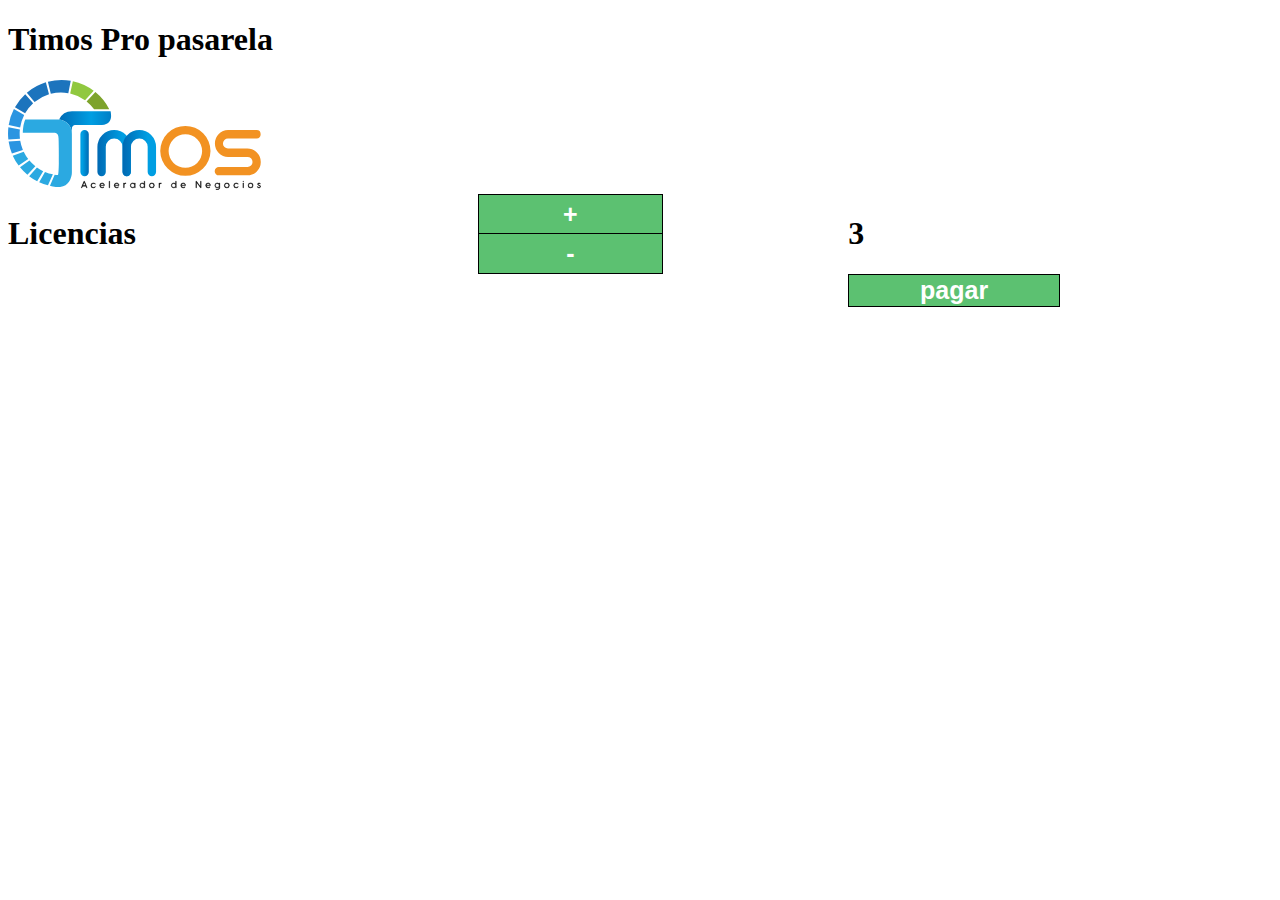
<file: index.html>
<!DOCTYPE html>
<html>

<head>
  <meta charset="utf-8">
  <title>Mi pagina de prueba</title>
  <link href="style.css" rel="stylesheet" type="text/css" />
</head>

<body>
  
  <section id="timos">
    <h1>Timos Pro pasarela</h1>
  </section>
  
  <div class="logo">
    <svg preserveAspectRatio="xMidYMid meet" data-bbox="-0.001 0 646.441 280.684" viewBox="0 0 646.45 281.17"
      data-type="ugc" role="img" aria-labelledby="svgcid-imgb6u-83uall">
      <title id="svgcid-imgb6u-83uall">Acelerador de negocios</title>
      <g>
        <defs>
          <linearGradient gradientUnits="userSpaceOnUse" y2="187.03" x2="206.54" y1="187.03" x1="185.12"
            id="svgcid--dxpgzj9n5kzu">
            <stop stop-color="#009ee2" offset=".25"></stop>
            <stop stop-color="#0069b3" offset="1"></stop>
          </linearGradient>
          <linearGradient gradientUnits="userSpaceOnUse" y2="187.03" x2="314.32" y1="187.03" x1="228.63"
            id="svgcid-alcz0h-rt7kvr">
            <stop stop-color="#0069b3" offset="0"></stop>
            <stop stop-color="#009ee2" offset=".75"></stop>
          </linearGradient>
          <linearGradient xlink:href="#svgcid-alcz0h-rt7kvr" y2="187.03" x2="378.61" y1="187.03" x1="292.9"
            id="svgcid--y8hnbz5lvrk">
          </linearGradient>
          <linearGradient gradientUnits="userSpaceOnUse" y2="108.7" x2="298.25" y1="108.7" x1="126.5"
            id="svgcid-fy5smk-t3uq11">
            <stop stop-color="#0069b3" offset="0"></stop>
            <stop stop-color="#009ee2" offset=".5"></stop>
            <stop stop-color="#0069b3" offset="1"></stop>
          </linearGradient>
        </defs>
        <g>
          <path
            d="M612.13 175.29h-49.24a12.89 12.89 0 1 1 0-25.77h72.84a10.72 10.72 0 0 0 0-21.43h-72.84a34.32 34.32 0 0 0 0 68.63h49.24a12.89 12.89 0 1 1 0 25.77h-72.84a10.71 10.71 0 1 0 0 21.42h72.84a34.31 34.31 0 0 0 34.31-34.31 34.31 34.31 0 0 0-34.31-34.31z"
            fill="#f29222"></path>
          <path
            d="M453.59 117.38a64.28 64.28 0 0 0-64.27 64.28 64.28 64.28 0 0 0 128.55 0 64.28 64.28 0 0 0-64.28-64.28zm42.85 64.31a42.85 42.85 0 0 1-85.7 0 42.85 42.85 0 0 1 85.7 0z"
            fill="#f29222"></path>
          <path
            d="m194.18 258.92-6.76 16.82H189l1.71-4.29h8.34l1.7 4.29h1.59l-6.75-16.82zm-2.92 11.16 3.63-9.19 3.62 9.19z"
            fill="#000000" stroke="#000000"></path>
          <path
            d="M218.46 264.51a4.59 4.59 0 0 1 4.07 2.35l1.14-.64a5.88 5.88 0 0 0-5.26-3 6.4 6.4 0 0 0 0 12.8 5.88 5.88 0 0 0 5.26-3l-1.14-.64a4.59 4.59 0 0 1-4.07 2.35 5.07 5.07 0 0 1 0-10.14z"
            fill="#000000" stroke="#000000"></path>
          <path
            d="M240.75 263.18a6.4 6.4 0 0 0 .16 12.8 6.19 6.19 0 0 0 4.83-2.16L245 273a5.1 5.1 0 0 1-3.91 1.66 4.82 4.82 0 0 1-5.05-4.6h10.59c.37-4.6-2.76-6.88-5.88-6.88zm-4.75 5.76a4.66 4.66 0 0 1 4.72-4.48 4.42 4.42 0 0 1 4.57 4.48z"
            fill="#000000" stroke="#000000"></path>
          <path fill="#000000" stroke="#000000" d="M259.95 258.92v16.82h-1.44v-16.82h1.44z"></path>
          <path
            d="M277.91 263.18a6.4 6.4 0 0 0 .17 12.8 6.19 6.19 0 0 0 4.83-2.16l-.76-.78a5.09 5.09 0 0 1-3.91 1.66 4.81 4.81 0 0 1-5-4.6h10.59c.36-4.64-2.83-6.92-5.92-6.92zm-4.71 5.76a4.65 4.65 0 0 1 4.71-4.48 4.41 4.41 0 0 1 4.57 4.48z"
            fill="#000000" stroke="#000000"></path>
          <path
            d="M297.12 266.29v-2.87h-1.44v12.32h1.44v-6.54c0-2.89 1.78-4.67 4-4.67a2.63 2.63 0 0 1 .61.07v-1.34a2.08 2.08 0 0 0-.64-.08 4 4 0 0 0-3.97 3.11z"
            fill="#000000" stroke="#000000"></path>
          <path
            d="M323.79 266.05h-.07a5.34 5.34 0 0 0-4.93-2.87 6.41 6.41 0 0 0 0 12.8 5.34 5.34 0 0 0 4.93-2.87h.07v2.63h1.45v-12.32h-1.45zm-4.81 8.6a5.07 5.07 0 1 1 4.86-5.07 4.75 4.75 0 0 1-4.84 5.07z"
            fill="#000000" stroke="#000000"></path>
          <path
            d="M348.22 266.05h-.07a5.35 5.35 0 0 0-4.93-2.87 6.41 6.41 0 0 0 0 12.8 5.35 5.35 0 0 0 4.93-2.87h.07v2.63h1.45v-16.82h-1.45zm-4.81 8.6a5.07 5.07 0 1 1 4.86-5.07 4.75 4.75 0 0 1-4.86 5.07z"
            fill="#000000" stroke="#000000"></path>
          <path
            d="M367.88 263.18a6.4 6.4 0 1 0 6.35 6.4 6.22 6.22 0 0 0-6.35-6.4zm0 11.47a5.07 5.07 0 1 1 4.91-5.07 4.83 4.83 0 0 1-4.91 5.07z"
            fill="#000000" stroke="#000000"></path>
          <path
            d="M387.54 266.29v-2.87h-1.44v12.32h1.44v-6.54c0-2.89 1.78-4.67 4-4.67a2.72 2.72 0 0 1 .62.07v-1.34a2.17 2.17 0 0 0-.64-.08 4 4 0 0 0-3.98 3.11z"
            fill="#000000" stroke="#000000"></path>
          <path
            d="M428.74 266.05h-.07a5.35 5.35 0 0 0-4.93-2.87 6.41 6.41 0 0 0 0 12.8 5.35 5.35 0 0 0 4.93-2.87h.07v2.63h1.44v-16.82h-1.44zm-4.81 8.6a5.07 5.07 0 1 1 4.86-5.07 4.75 4.75 0 0 1-4.86 5.07z"
            fill="#000000" stroke="#000000"></path>
          <path
            d="M448.14 263.18a6.4 6.4 0 0 0 .16 12.8 6.23 6.23 0 0 0 4.84-2.16l-.76-.78a5.1 5.1 0 0 1-3.91 1.66 4.82 4.82 0 0 1-5.05-4.6H454c.41-4.64-2.74-6.92-5.86-6.92zm-4.72 5.76a4.66 4.66 0 0 1 4.72-4.48 4.42 4.42 0 0 1 4.57 4.48z"
            fill="#000000" stroke="#000000"></path>
          <path fill="#000000" stroke="#000000"
            d="M492.38 273.25h-.11l-10.21-14.33h-1.52v16.82h1.47v-14.33h.12l10.21 14.33h1.51v-16.82h-1.47v14.33z">
          </path>
          <path
            d="M511.81 263.18A6.4 6.4 0 0 0 512 276a6.23 6.23 0 0 0 4.84-2.16l-.76-.78a5.1 5.1 0 0 1-3.91 1.66 4.82 4.82 0 0 1-5.05-4.6h10.59c.37-4.66-2.78-6.94-5.9-6.94zm-4.72 5.76a4.66 4.66 0 0 1 4.72-4.48 4.42 4.42 0 0 1 4.57 4.48z"
            fill="#000000" stroke="#000000"></path>
          <path
            d="M540.09 266.05H540a5.35 5.35 0 0 0-4.93-2.87 6.41 6.41 0 0 0 0 12.8 5.35 5.35 0 0 0 4.93-2.87h.09v2c0 3.22-2.37 4.31-4.83 4.31a6.35 6.35 0 0 1-3.46-.9v1.28a6.89 6.89 0 0 0 3.62.88c2.89 0 6.12-1.33 6.12-5.5v-11.76h-1.45zm-4.83 8.6a5.07 5.07 0 1 1 4.88-5.07 4.75 4.75 0 0 1-4.88 5.07z"
            fill="#000000" stroke="#000000"></path>
          <path
            d="M559.75 263.18a6.4 6.4 0 1 0 6.35 6.4 6.23 6.23 0 0 0-6.35-6.4zm0 11.47a5.07 5.07 0 1 1 4.91-5.07 4.83 4.83 0 0 1-4.91 5.07z"
            fill="#000000" stroke="#000000"></path>
          <path
            d="M583.75 264.51a4.59 4.59 0 0 1 4.07 2.35l1.14-.64a5.88 5.88 0 0 0-5.26-3 6.4 6.4 0 0 0 0 12.8 5.88 5.88 0 0 0 5.26-3l-1.14-.64a4.59 4.59 0 0 1-4.07 2.35 5.07 5.07 0 0 1 0-10.14z"
            fill="#000000" stroke="#000000"></path>
          <path fill="#000000" stroke="#000000" d="M602.27 263.42v12.32h-1.44v-12.32h1.44z"></path>
          <path fill="#000000" stroke="#000000" d="M602.27 258.92v1.4h-1.44v-1.4h1.44z"></path>
          <path
            d="M620.49 263.18a6.4 6.4 0 1 0 6.34 6.4 6.22 6.22 0 0 0-6.34-6.4zm0 11.47a5.07 5.07 0 1 1 4.9-5.07 4.84 4.84 0 0 1-4.9 5.07z"
            fill="#000000" stroke="#000000"></path>
          <path
            d="m642.49 268.82-.83-.33c-1.44-.59-2-1.3-2-2.23 0-1.23 1-1.84 2.2-1.84a2.47 2.47 0 0 1 2.47 1.73l1.16-.38a3.6 3.6 0 0 0-3.68-2.59c-2 0-3.57 1.26-3.57 3.08 0 1.35.83 2.54 2.86 3.37l.95.38c1.61.68 2.47 1.25 2.47 2.51 0 1.54-1.33 2.2-2.66 2.2a2.92 2.92 0 0 1-3-2.37l-1.25.36a4 4 0 0 0 4.21 3.27c2 0 4.1-1.07 4.1-3.46.08-1.99-1.3-2.82-3.43-3.7z"
            fill="#000000" stroke="#000000"></path>
          <path d="m197 51.81 22.1-24.47a136.28 136.28 0 0 0-53.28-24.28L159 34.69a105.15 105.15 0 0 1 38 17.12z"
            fill="#90c83f"></path>
          <path d="m48.1 32.75 19.81 23.71a105.47 105.47 0 0 1 36.88-19.88L96.76 6A136.67 136.67 0 0 0 48.1 32.75z"
            fill="#1c74bd"></path>
          <path
            d="M137 0a137.08 137.08 0 0 0-35 4.51l7.47 30.77a106.54 106.54 0 0 1 44.73-1.56L160.43 2A137.38 137.38 0 0 0 137 0z"
            fill="#1c74bd"></path>
          <path d="m17.68 69.63 26 15.64a106.21 106.21 0 0 1 20.53-25.6L44 36.39a137.57 137.57 0 0 0-26.32 33.24z"
            fill="#1c74bd"></path>
          <path d="m223.45 30.76-22.53 24a106.19 106.19 0 0 1 19.25 19.8h38.77a137.55 137.55 0 0 0-35.49-43.8z"
            fill="#7da32b"></path>
          <path
            d="M29.78 137.73a107.93 107.93 0 0 1 .59-11.15l-29.4-6A137.6 137.6 0 0 0 .83 152l29.71-1.61a106 106 0 0 1-.76-12.66z"
            fill="#2b95e1"></path>
          <path d="m41.35 89.61-26.3-15.13a135.92 135.92 0 0 0-13.3 40.63L31 121.62a105 105 0 0 1 10.35-32.01z"
            fill="#2b95e1"></path>
          <path d="M1.55 157.56a136 136 0 0 0 8.39 30.7L38 178.72a104.16 104.16 0 0 1-6.77-23.34z" fill="#2b95e1">
          </path>
          <path
            d="M206.54 138.81v96.44A10.71 10.71 0 0 1 195.83 246a10.71 10.71 0 0 1-10.71-10.71v-96.48a10.71 10.71 0 0 1 10.71-10.72 10.71 10.71 0 0 1 10.71 10.72z"
            fill="url(#svgcid--dxpgzj9n5kzu)"></path>
          <path
            d="M228.63 170.94v64.31A10.71 10.71 0 0 0 239.34 246a10.72 10.72 0 0 0 10.71-10.71v-64.35a21.42 21.42 0 0 1 21.42-21.42 21.42 21.42 0 0 1 21.43 21.42v64.31A10.72 10.72 0 0 0 303.61 246a10.71 10.71 0 0 0 10.71-10.71v-64.35a42.85 42.85 0 0 0-42.85-42.85 42.85 42.85 0 0 0-42.84 42.85z"
            fill="url(#svgcid-alcz0h-rt7kvr)"></path>
          <path
            d="M292.9 170.94v64.31A10.72 10.72 0 0 0 303.61 246a10.71 10.71 0 0 0 10.71-10.71v-64.35a21.43 21.43 0 0 1 21.43-21.42 21.43 21.43 0 0 1 21.43 21.42v64.31A10.72 10.72 0 0 0 367.89 246a10.72 10.72 0 0 0 10.72-10.71v-64.35a42.86 42.86 0 0 0-42.86-42.85 42.85 42.85 0 0 0-42.85 42.85z"
            fill="url(#svgcid--y8hnbz5lvrk)"></path>
          <path
            d="M262.43 80.25v-.06h-98.6a36.6 36.6 0 0 0-33.24 21 36 36 0 0 1 32.7 36v-12.46c0-9.87 8.6-9.86 8.6-9.86H240c17.78 0 22.4-11.88 23.44-19.41.63-4.72-.25-11.04-1.01-15.21z"
            fill="url(#svgcid-fy5smk-t3uq11)"></path>
          <path d="m40.11 183.34-28 10.1a136.86 136.86 0 0 0 15 25.44l24.54-16.78a106.4 106.4 0 0 1-11.54-18.76z"
            fill="#2ba9e1"></path>
          <path d="M74 223.72 54 246a137.8 137.8 0 0 0 20.58 13l15.31-25.9A105.82 105.82 0 0 1 74 223.72z"
            fill="#2ba9e1"></path>
          <path
            d="m54.86 206.06-24.19 17.27a137.36 137.36 0 0 0 18.89 19.08l20.38-21.77a106.08 106.08 0 0 1-15.08-14.58z"
            fill="#2ba9e1"></path>
          <path d="m94.58 235.2-14.87 26.22a135.79 135.79 0 0 0 22.45 8l12.62-28.06a104.84 104.84 0 0 1-20.2-6.16z"
            fill="#2ba9e1"></path>
          <path
            d="M163 240c.08 0 0-.07.13-.1a42.34 42.34 0 0 0 .21-6.54v-96.14a36.22 36.22 0 0 0-32.8-36.13h.13c-1.1-.1-2-.2-3.1-.2H44.22s-3.27 6.34-5.13 18.71a88.3 88.3 0 0 0-1.27 15.34l79.42-.13s6.91-.4 9.4 3.66c1.94 3.15 2.92 7.13 2.87 17.47 0 0 .83 31.12.43 56.87-.23 14.4-.69 26.72-2 29.88l-.16.45h-.76c-2.58-.2-5.14-.49-7.66-.88l-12.11 28.51c0 .23 3.73.77 3.73.77a140.4 140.4 0 0 0 22.24 2.37c22.29-2.76 28.51-22.37 30.07-34z"
            fill="#2ba9e1"></path>
        </g>
      </g>
    </svg>
  </div>

  <section id="proforma">
    <div class="texto"> 
      <h1>Licencias</h1>
    </div>
    <div class="boton"> 
      <button onclick="add()">+</button>
      <button onclick="substract()">-</button> 
    </div>
    <div class="texto"> 
      <h1 id="cantidad_licencias"></h1>
    </div>
    <div></div>
    <div><div id="pp-button"></div></div>
    <div class="boton"> 
      <button onclick="pagar()">pagar</button>
    </div>
  </section>


</body>

<script src="https://ajax.googleapis.com/ajax/libs/jquery/3.6.0/jquery.min.js"></script>
<script src="https://pay.payphonetodoesposible.com/api/button/js?appId=fWvzre8A0CQ5rhs1Tvgg"></script>
<script src="script.js"></script>

</html>
</file>
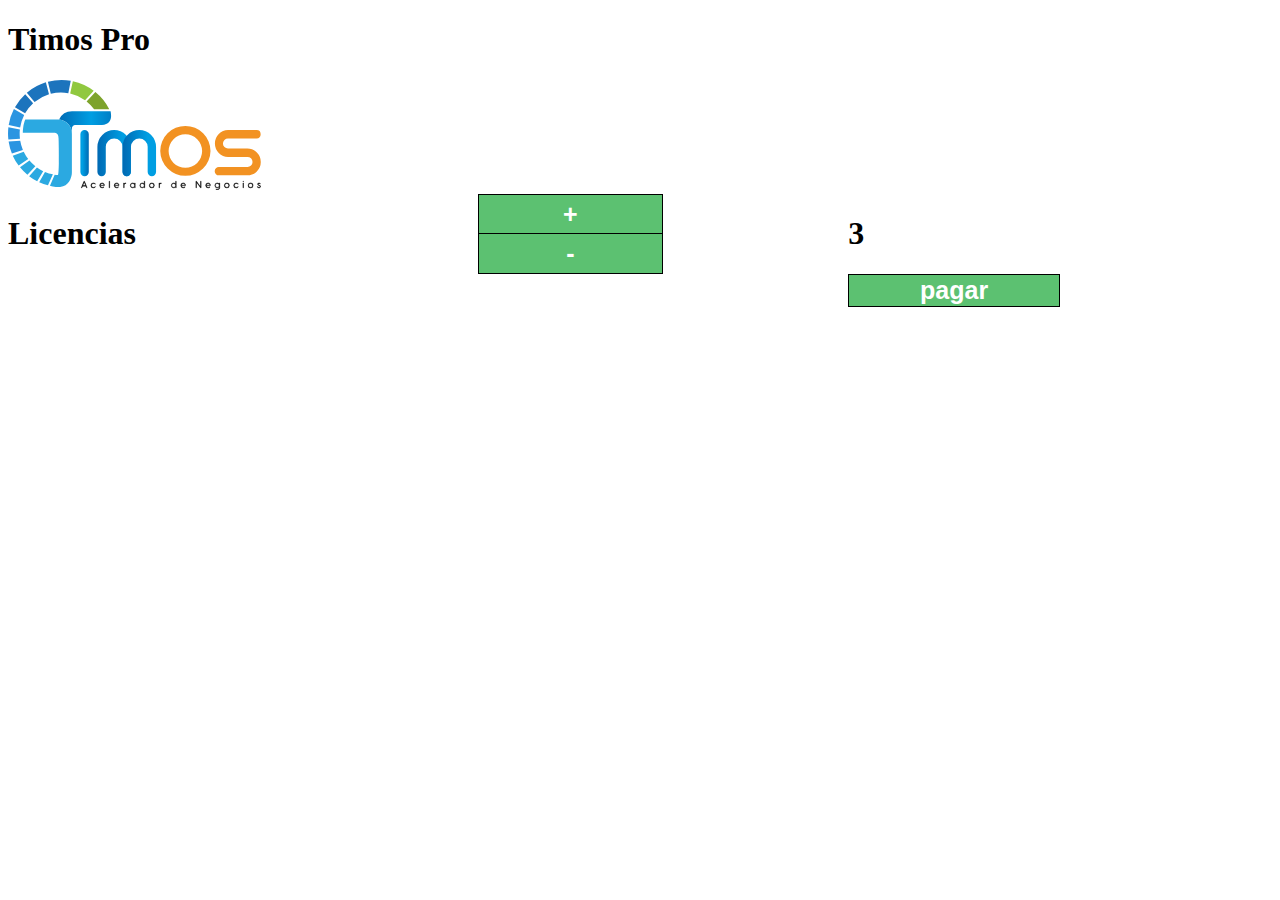
<file: PasarelaPago.html>
<!DOCTYPE html>
<html>

<head>
  <meta charset="utf-8">
  <title>Mi pagina de prueba</title>
  <link href="style.css" rel="stylesheet" type="text/css" />
</head>

<body>
  
  <section id="timos">
    <h1>Timos Pro</h1>
  </section>
  
  <div class="logo">
    <svg preserveAspectRatio="xMidYMid meet" data-bbox="-0.001 0 646.441 280.684" viewBox="0 0 646.45 281.17"
      data-type="ugc" role="img" aria-labelledby="svgcid-imgb6u-83uall">
      <title id="svgcid-imgb6u-83uall">Acelerador de negocios</title>
      <g>
        <defs>
          <linearGradient gradientUnits="userSpaceOnUse" y2="187.03" x2="206.54" y1="187.03" x1="185.12"
            id="svgcid--dxpgzj9n5kzu">
            <stop stop-color="#009ee2" offset=".25"></stop>
            <stop stop-color="#0069b3" offset="1"></stop>
          </linearGradient>
          <linearGradient gradientUnits="userSpaceOnUse" y2="187.03" x2="314.32" y1="187.03" x1="228.63"
            id="svgcid-alcz0h-rt7kvr">
            <stop stop-color="#0069b3" offset="0"></stop>
            <stop stop-color="#009ee2" offset=".75"></stop>
          </linearGradient>
          <linearGradient xlink:href="#svgcid-alcz0h-rt7kvr" y2="187.03" x2="378.61" y1="187.03" x1="292.9"
            id="svgcid--y8hnbz5lvrk">
          </linearGradient>
          <linearGradient gradientUnits="userSpaceOnUse" y2="108.7" x2="298.25" y1="108.7" x1="126.5"
            id="svgcid-fy5smk-t3uq11">
            <stop stop-color="#0069b3" offset="0"></stop>
            <stop stop-color="#009ee2" offset=".5"></stop>
            <stop stop-color="#0069b3" offset="1"></stop>
          </linearGradient>
        </defs>
        <g>
          <path
            d="M612.13 175.29h-49.24a12.89 12.89 0 1 1 0-25.77h72.84a10.72 10.72 0 0 0 0-21.43h-72.84a34.32 34.32 0 0 0 0 68.63h49.24a12.89 12.89 0 1 1 0 25.77h-72.84a10.71 10.71 0 1 0 0 21.42h72.84a34.31 34.31 0 0 0 34.31-34.31 34.31 34.31 0 0 0-34.31-34.31z"
            fill="#f29222"></path>
          <path
            d="M453.59 117.38a64.28 64.28 0 0 0-64.27 64.28 64.28 64.28 0 0 0 128.55 0 64.28 64.28 0 0 0-64.28-64.28zm42.85 64.31a42.85 42.85 0 0 1-85.7 0 42.85 42.85 0 0 1 85.7 0z"
            fill="#f29222"></path>
          <path
            d="m194.18 258.92-6.76 16.82H189l1.71-4.29h8.34l1.7 4.29h1.59l-6.75-16.82zm-2.92 11.16 3.63-9.19 3.62 9.19z"
            fill="#000000" stroke="#000000"></path>
          <path
            d="M218.46 264.51a4.59 4.59 0 0 1 4.07 2.35l1.14-.64a5.88 5.88 0 0 0-5.26-3 6.4 6.4 0 0 0 0 12.8 5.88 5.88 0 0 0 5.26-3l-1.14-.64a4.59 4.59 0 0 1-4.07 2.35 5.07 5.07 0 0 1 0-10.14z"
            fill="#000000" stroke="#000000"></path>
          <path
            d="M240.75 263.18a6.4 6.4 0 0 0 .16 12.8 6.19 6.19 0 0 0 4.83-2.16L245 273a5.1 5.1 0 0 1-3.91 1.66 4.82 4.82 0 0 1-5.05-4.6h10.59c.37-4.6-2.76-6.88-5.88-6.88zm-4.75 5.76a4.66 4.66 0 0 1 4.72-4.48 4.42 4.42 0 0 1 4.57 4.48z"
            fill="#000000" stroke="#000000"></path>
          <path fill="#000000" stroke="#000000" d="M259.95 258.92v16.82h-1.44v-16.82h1.44z"></path>
          <path
            d="M277.91 263.18a6.4 6.4 0 0 0 .17 12.8 6.19 6.19 0 0 0 4.83-2.16l-.76-.78a5.09 5.09 0 0 1-3.91 1.66 4.81 4.81 0 0 1-5-4.6h10.59c.36-4.64-2.83-6.92-5.92-6.92zm-4.71 5.76a4.65 4.65 0 0 1 4.71-4.48 4.41 4.41 0 0 1 4.57 4.48z"
            fill="#000000" stroke="#000000"></path>
          <path
            d="M297.12 266.29v-2.87h-1.44v12.32h1.44v-6.54c0-2.89 1.78-4.67 4-4.67a2.63 2.63 0 0 1 .61.07v-1.34a2.08 2.08 0 0 0-.64-.08 4 4 0 0 0-3.97 3.11z"
            fill="#000000" stroke="#000000"></path>
          <path
            d="M323.79 266.05h-.07a5.34 5.34 0 0 0-4.93-2.87 6.41 6.41 0 0 0 0 12.8 5.34 5.34 0 0 0 4.93-2.87h.07v2.63h1.45v-12.32h-1.45zm-4.81 8.6a5.07 5.07 0 1 1 4.86-5.07 4.75 4.75 0 0 1-4.84 5.07z"
            fill="#000000" stroke="#000000"></path>
          <path
            d="M348.22 266.05h-.07a5.35 5.35 0 0 0-4.93-2.87 6.41 6.41 0 0 0 0 12.8 5.35 5.35 0 0 0 4.93-2.87h.07v2.63h1.45v-16.82h-1.45zm-4.81 8.6a5.07 5.07 0 1 1 4.86-5.07 4.75 4.75 0 0 1-4.86 5.07z"
            fill="#000000" stroke="#000000"></path>
          <path
            d="M367.88 263.18a6.4 6.4 0 1 0 6.35 6.4 6.22 6.22 0 0 0-6.35-6.4zm0 11.47a5.07 5.07 0 1 1 4.91-5.07 4.83 4.83 0 0 1-4.91 5.07z"
            fill="#000000" stroke="#000000"></path>
          <path
            d="M387.54 266.29v-2.87h-1.44v12.32h1.44v-6.54c0-2.89 1.78-4.67 4-4.67a2.72 2.72 0 0 1 .62.07v-1.34a2.17 2.17 0 0 0-.64-.08 4 4 0 0 0-3.98 3.11z"
            fill="#000000" stroke="#000000"></path>
          <path
            d="M428.74 266.05h-.07a5.35 5.35 0 0 0-4.93-2.87 6.41 6.41 0 0 0 0 12.8 5.35 5.35 0 0 0 4.93-2.87h.07v2.63h1.44v-16.82h-1.44zm-4.81 8.6a5.07 5.07 0 1 1 4.86-5.07 4.75 4.75 0 0 1-4.86 5.07z"
            fill="#000000" stroke="#000000"></path>
          <path
            d="M448.14 263.18a6.4 6.4 0 0 0 .16 12.8 6.23 6.23 0 0 0 4.84-2.16l-.76-.78a5.1 5.1 0 0 1-3.91 1.66 4.82 4.82 0 0 1-5.05-4.6H454c.41-4.64-2.74-6.92-5.86-6.92zm-4.72 5.76a4.66 4.66 0 0 1 4.72-4.48 4.42 4.42 0 0 1 4.57 4.48z"
            fill="#000000" stroke="#000000"></path>
          <path fill="#000000" stroke="#000000"
            d="M492.38 273.25h-.11l-10.21-14.33h-1.52v16.82h1.47v-14.33h.12l10.21 14.33h1.51v-16.82h-1.47v14.33z">
          </path>
          <path
            d="M511.81 263.18A6.4 6.4 0 0 0 512 276a6.23 6.23 0 0 0 4.84-2.16l-.76-.78a5.1 5.1 0 0 1-3.91 1.66 4.82 4.82 0 0 1-5.05-4.6h10.59c.37-4.66-2.78-6.94-5.9-6.94zm-4.72 5.76a4.66 4.66 0 0 1 4.72-4.48 4.42 4.42 0 0 1 4.57 4.48z"
            fill="#000000" stroke="#000000"></path>
          <path
            d="M540.09 266.05H540a5.35 5.35 0 0 0-4.93-2.87 6.41 6.41 0 0 0 0 12.8 5.35 5.35 0 0 0 4.93-2.87h.09v2c0 3.22-2.37 4.31-4.83 4.31a6.35 6.35 0 0 1-3.46-.9v1.28a6.89 6.89 0 0 0 3.62.88c2.89 0 6.12-1.33 6.12-5.5v-11.76h-1.45zm-4.83 8.6a5.07 5.07 0 1 1 4.88-5.07 4.75 4.75 0 0 1-4.88 5.07z"
            fill="#000000" stroke="#000000"></path>
          <path
            d="M559.75 263.18a6.4 6.4 0 1 0 6.35 6.4 6.23 6.23 0 0 0-6.35-6.4zm0 11.47a5.07 5.07 0 1 1 4.91-5.07 4.83 4.83 0 0 1-4.91 5.07z"
            fill="#000000" stroke="#000000"></path>
          <path
            d="M583.75 264.51a4.59 4.59 0 0 1 4.07 2.35l1.14-.64a5.88 5.88 0 0 0-5.26-3 6.4 6.4 0 0 0 0 12.8 5.88 5.88 0 0 0 5.26-3l-1.14-.64a4.59 4.59 0 0 1-4.07 2.35 5.07 5.07 0 0 1 0-10.14z"
            fill="#000000" stroke="#000000"></path>
          <path fill="#000000" stroke="#000000" d="M602.27 263.42v12.32h-1.44v-12.32h1.44z"></path>
          <path fill="#000000" stroke="#000000" d="M602.27 258.92v1.4h-1.44v-1.4h1.44z"></path>
          <path
            d="M620.49 263.18a6.4 6.4 0 1 0 6.34 6.4 6.22 6.22 0 0 0-6.34-6.4zm0 11.47a5.07 5.07 0 1 1 4.9-5.07 4.84 4.84 0 0 1-4.9 5.07z"
            fill="#000000" stroke="#000000"></path>
          <path
            d="m642.49 268.82-.83-.33c-1.44-.59-2-1.3-2-2.23 0-1.23 1-1.84 2.2-1.84a2.47 2.47 0 0 1 2.47 1.73l1.16-.38a3.6 3.6 0 0 0-3.68-2.59c-2 0-3.57 1.26-3.57 3.08 0 1.35.83 2.54 2.86 3.37l.95.38c1.61.68 2.47 1.25 2.47 2.51 0 1.54-1.33 2.2-2.66 2.2a2.92 2.92 0 0 1-3-2.37l-1.25.36a4 4 0 0 0 4.21 3.27c2 0 4.1-1.07 4.1-3.46.08-1.99-1.3-2.82-3.43-3.7z"
            fill="#000000" stroke="#000000"></path>
          <path d="m197 51.81 22.1-24.47a136.28 136.28 0 0 0-53.28-24.28L159 34.69a105.15 105.15 0 0 1 38 17.12z"
            fill="#90c83f"></path>
          <path d="m48.1 32.75 19.81 23.71a105.47 105.47 0 0 1 36.88-19.88L96.76 6A136.67 136.67 0 0 0 48.1 32.75z"
            fill="#1c74bd"></path>
          <path
            d="M137 0a137.08 137.08 0 0 0-35 4.51l7.47 30.77a106.54 106.54 0 0 1 44.73-1.56L160.43 2A137.38 137.38 0 0 0 137 0z"
            fill="#1c74bd"></path>
          <path d="m17.68 69.63 26 15.64a106.21 106.21 0 0 1 20.53-25.6L44 36.39a137.57 137.57 0 0 0-26.32 33.24z"
            fill="#1c74bd"></path>
          <path d="m223.45 30.76-22.53 24a106.19 106.19 0 0 1 19.25 19.8h38.77a137.55 137.55 0 0 0-35.49-43.8z"
            fill="#7da32b"></path>
          <path
            d="M29.78 137.73a107.93 107.93 0 0 1 .59-11.15l-29.4-6A137.6 137.6 0 0 0 .83 152l29.71-1.61a106 106 0 0 1-.76-12.66z"
            fill="#2b95e1"></path>
          <path d="m41.35 89.61-26.3-15.13a135.92 135.92 0 0 0-13.3 40.63L31 121.62a105 105 0 0 1 10.35-32.01z"
            fill="#2b95e1"></path>
          <path d="M1.55 157.56a136 136 0 0 0 8.39 30.7L38 178.72a104.16 104.16 0 0 1-6.77-23.34z" fill="#2b95e1">
          </path>
          <path
            d="M206.54 138.81v96.44A10.71 10.71 0 0 1 195.83 246a10.71 10.71 0 0 1-10.71-10.71v-96.48a10.71 10.71 0 0 1 10.71-10.72 10.71 10.71 0 0 1 10.71 10.72z"
            fill="url(#svgcid--dxpgzj9n5kzu)"></path>
          <path
            d="M228.63 170.94v64.31A10.71 10.71 0 0 0 239.34 246a10.72 10.72 0 0 0 10.71-10.71v-64.35a21.42 21.42 0 0 1 21.42-21.42 21.42 21.42 0 0 1 21.43 21.42v64.31A10.72 10.72 0 0 0 303.61 246a10.71 10.71 0 0 0 10.71-10.71v-64.35a42.85 42.85 0 0 0-42.85-42.85 42.85 42.85 0 0 0-42.84 42.85z"
            fill="url(#svgcid-alcz0h-rt7kvr)"></path>
          <path
            d="M292.9 170.94v64.31A10.72 10.72 0 0 0 303.61 246a10.71 10.71 0 0 0 10.71-10.71v-64.35a21.43 21.43 0 0 1 21.43-21.42 21.43 21.43 0 0 1 21.43 21.42v64.31A10.72 10.72 0 0 0 367.89 246a10.72 10.72 0 0 0 10.72-10.71v-64.35a42.86 42.86 0 0 0-42.86-42.85 42.85 42.85 0 0 0-42.85 42.85z"
            fill="url(#svgcid--y8hnbz5lvrk)"></path>
          <path
            d="M262.43 80.25v-.06h-98.6a36.6 36.6 0 0 0-33.24 21 36 36 0 0 1 32.7 36v-12.46c0-9.87 8.6-9.86 8.6-9.86H240c17.78 0 22.4-11.88 23.44-19.41.63-4.72-.25-11.04-1.01-15.21z"
            fill="url(#svgcid-fy5smk-t3uq11)"></path>
          <path d="m40.11 183.34-28 10.1a136.86 136.86 0 0 0 15 25.44l24.54-16.78a106.4 106.4 0 0 1-11.54-18.76z"
            fill="#2ba9e1"></path>
          <path d="M74 223.72 54 246a137.8 137.8 0 0 0 20.58 13l15.31-25.9A105.82 105.82 0 0 1 74 223.72z"
            fill="#2ba9e1"></path>
          <path
            d="m54.86 206.06-24.19 17.27a137.36 137.36 0 0 0 18.89 19.08l20.38-21.77a106.08 106.08 0 0 1-15.08-14.58z"
            fill="#2ba9e1"></path>
          <path d="m94.58 235.2-14.87 26.22a135.79 135.79 0 0 0 22.45 8l12.62-28.06a104.84 104.84 0 0 1-20.2-6.16z"
            fill="#2ba9e1"></path>
          <path
            d="M163 240c.08 0 0-.07.13-.1a42.34 42.34 0 0 0 .21-6.54v-96.14a36.22 36.22 0 0 0-32.8-36.13h.13c-1.1-.1-2-.2-3.1-.2H44.22s-3.27 6.34-5.13 18.71a88.3 88.3 0 0 0-1.27 15.34l79.42-.13s6.91-.4 9.4 3.66c1.94 3.15 2.92 7.13 2.87 17.47 0 0 .83 31.12.43 56.87-.23 14.4-.69 26.72-2 29.88l-.16.45h-.76c-2.58-.2-5.14-.49-7.66-.88l-12.11 28.51c0 .23 3.73.77 3.73.77a140.4 140.4 0 0 0 22.24 2.37c22.29-2.76 28.51-22.37 30.07-34z"
            fill="#2ba9e1"></path>
        </g>
      </g>
    </svg>
  </div>

  <section id="proforma">
    <div class="texto"> 
      <h1>Licencias</h1>
    </div>
    <div class="boton"> 
      <button onclick="add()">+</button>
      <button onclick="substract()">-</button> 
    </div>
    <div class="texto"> 
      <h1 id="cantidad_licencias"></h1>
    </div>
    <div></div>
    <div></div>
    <div class="boton"> 
      <button onclick="pagar()">pagar</button>
    </div>
  </section>


</body>

<script src="script.js"></script>

</html>
</file>
<file: style.css>
body{
  color: rgb(0, 0, 0);
  background-color: rgb(255, 255, 255);
}
#logotimos{
  font-size:medium;
  text-align:justify;
}
.logo svg{
  width: 20%;
  text-align:justify;
}
#proforma{
  display: grid;
  grid-template-columns: auto auto auto;
}

.boton {
  display: grid;
  width:50%;
  grid-template-rows: auto auto ;
}
.boton button {
  background-color: #5cc171; /* Green background */
  border: 1px solid #000000; /* Green border */
  color: white; /* White text */
  cursor: pointer; /* Pointer/hand icon */
  display: block; /* Make the buttons appear below each other */
  font-weight: 700;
  font-size: 25px;
}

.boton button:not(:last-child) {
  border-bottom: none;
}

.boton button:hover {
  background-color: #3e8e41;
}
</file>
